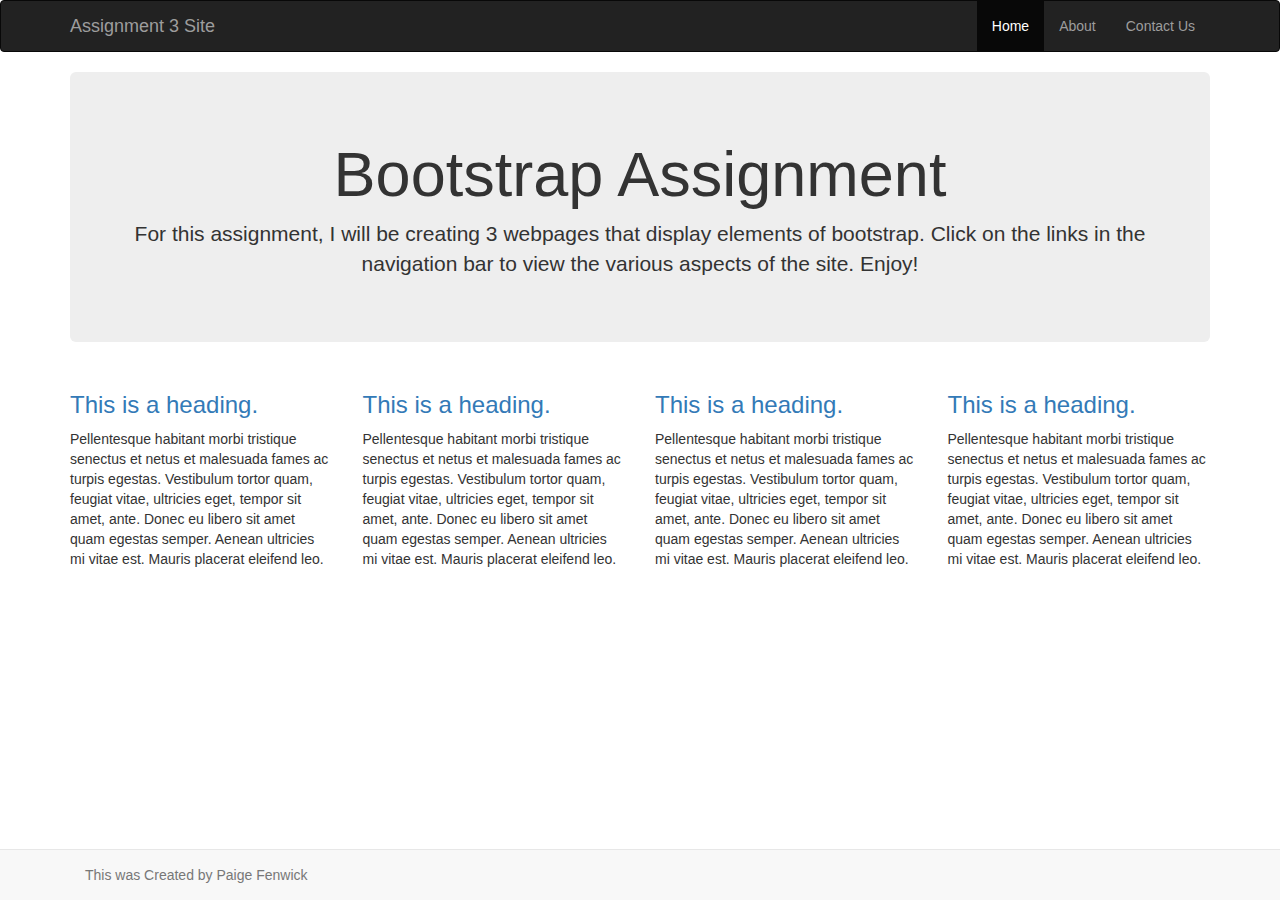
<file: index.html>
<!DOCTYPE html>

<html>
	<head>
			<title>Assignment 3</title>
			<meta name="viewport" content="width=device-width, initial-scale=1.0">
			<link href="css/bootstrap.min.css" rel="stylesheet">
			<link href="css/styles.css" rel="stylesheet">
	</head>
	<body>

		<div class = "navbar navbar-inverse navbar-fix-top">
			<div class = "container">
				<a href="" class = "navbar-brand">Assignment 3 Site</a>
				<button class = "navbar-toggle" data-toggle = "collapse" data-target = ".navHeaderCollapse">
					<span class ="icon-bar"></span>
					<span class ="icon-bar"></span>
					<span class ="icon-bar"></span>
				</button>

				<div class = "collapse navbar-collapse navHeaderCollapse">
					<ul class = "nav navbar-nav navbar-right">
						<li class ="active"><a href="#">Home</a></li>
						<li><a href="About-Us.html">About</a></li>
						<li><a href="Contact.html">Contact Us</a></li>
					</ul>
				</div>
			</div>
		</div>

		
		<div class ="container">
			<div class ="jumbotron">
				<center><h1>Bootstrap Assignment</h1>
				<p>For this assignment, I will be creating 3 webpages that display elements of bootstrap. Click on the links in the navigation bar to view the various aspects of the site. Enjoy!</p></center>
			</div>

		</div>


		<div class ="container">
			<div class = "row">
				<div class = "col-md-3">
					<h3><a href="#">This is a heading.</a></h3>
					<p>Pellentesque habitant morbi tristique senectus et netus et malesuada fames ac turpis egestas. Vestibulum tortor quam, feugiat vitae, ultricies eget, tempor sit amet, ante. Donec eu libero sit amet quam egestas semper. Aenean ultricies mi vitae est. Mauris placerat eleifend leo.</p>
				</div>

				<div class = "col-md-3">
					<h3><a href="#">This is a heading.</a></h3>
					<p>Pellentesque habitant morbi tristique senectus et netus et malesuada fames ac turpis egestas. Vestibulum tortor quam, feugiat vitae, ultricies eget, tempor sit amet, ante. Donec eu libero sit amet quam egestas semper. Aenean ultricies mi vitae est. Mauris placerat eleifend leo.</p>
				</div>

				<div class = "col-md-3">
					<h3><a href="#">This is a heading.</a></h3>
					<p>Pellentesque habitant morbi tristique senectus et netus et malesuada fames ac turpis egestas. Vestibulum tortor quam, feugiat vitae, ultricies eget, tempor sit amet, ante. Donec eu libero sit amet quam egestas semper. Aenean ultricies mi vitae est. Mauris placerat eleifend leo.</p>
				</div>

				<div class = "col-md-3">
					<h3><a href="#">This is a heading.</a></h3>
					<p>Pellentesque habitant morbi tristique senectus et netus et malesuada fames ac turpis egestas. Vestibulum tortor quam, feugiat vitae, ultricies eget, tempor sit amet, ante. Donec eu libero sit amet quam egestas semper. Aenean ultricies mi vitae est. Mauris placerat eleifend leo.</p>
				</div>
			</div>
		</div>



		<div class = "navbar navbar-default navbar-fixed-bottom">
			<div class = "container">
				<p class ="navbar-text">This was Created by Paige Fenwick</p>
			</div>
		</div>

		<script src="jquery-1.12.0.js"></script>
		<script src="js/bootstrap.js"></script>

	</body>

</html>
</file>
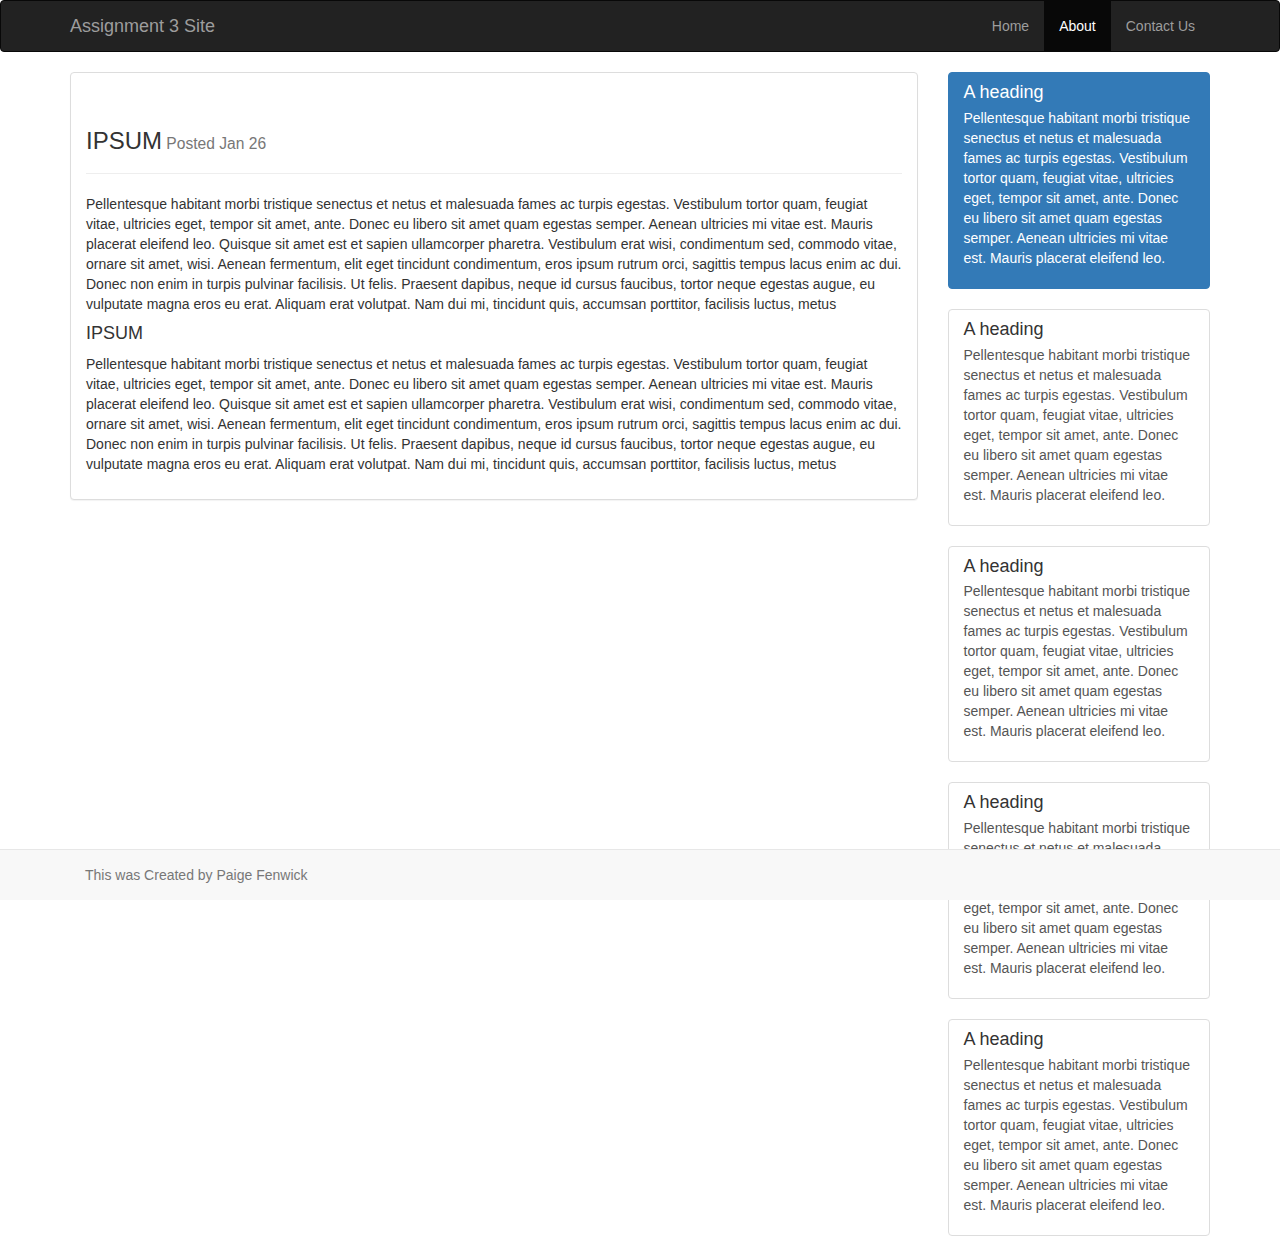
<file: About-Us.html>
<!DOCTYPE html>

<html>
	<head>
			<title>Assignment 3</title>
			<meta name="viewport" content="width=device-width, initial-scale=1.0">
			<link href="css/bootstrap.min.css" rel="stylesheet">
			<link href="css/styles.css" rel="stylesheet">
	</head>
	<body>

		<div class = "navbar navbar-inverse navbar-fix-top">
			<div class = "container">
				<a href="" class = "navbar-brand">Assignment 3 Site</a>
				<button class = "navbar-toggle" data-toggle = "collapse" data-target = ".navHeaderCollapse">
					<span class ="icon-bar"></span>
					<span class ="icon-bar"></span>
					<span class ="icon-bar"></span>
				</button>

				<div class = "collapse navbar-collapse navHeaderCollapse">
					<ul class = "nav navbar-nav navbar-right">
						<li><a href="index.html">Home</a></li>
						<li class="active"><a href="About-Us.html">About</a></li>
						<li><a href="Contact.html">Contact Us</a></li>
					</ul>
				</div>
			</div>
		</div>

		<div class="container">
			<div class="row">
				<div class="col-lg-9">
					<div class="panel panel-default">
						<div class="panel-body">
							<div class = "page-header">
								<h3>IPSUM<small> Posted Jan 26</small></h3>
							</div>
							<p>Pellentesque habitant morbi tristique senectus et netus et malesuada fames ac turpis egestas. Vestibulum tortor quam, feugiat vitae, ultricies eget, tempor sit amet, ante. Donec eu libero sit amet quam egestas semper. Aenean ultricies mi vitae est. Mauris placerat eleifend leo. Quisque sit amet est et sapien ullamcorper pharetra. Vestibulum erat wisi, condimentum sed, commodo vitae, ornare sit amet, wisi. Aenean fermentum, elit eget tincidunt condimentum, eros ipsum rutrum orci, sagittis tempus lacus enim ac dui. Donec non enim in turpis pulvinar facilisis. Ut felis. Praesent dapibus, neque id cursus faucibus, tortor neque egestas augue, eu vulputate magna eros eu erat. Aliquam erat volutpat. Nam dui mi, tincidunt quis, accumsan porttitor, facilisis luctus, metus</p>
							<h4>IPSUM</h4>
							<p><p>Pellentesque habitant morbi tristique senectus et netus et malesuada fames ac turpis egestas. Vestibulum tortor quam, feugiat vitae, ultricies eget, tempor sit amet, ante. Donec eu libero sit amet quam egestas semper. Aenean ultricies mi vitae est. Mauris placerat eleifend leo. Quisque sit amet est et sapien ullamcorper pharetra. Vestibulum erat wisi, condimentum sed, commodo vitae, ornare sit amet, wisi. Aenean fermentum, elit eget tincidunt condimentum, eros ipsum rutrum orci, sagittis tempus lacus enim ac dui. Donec non enim in turpis pulvinar facilisis. Ut felis. Praesent dapibus, neque id cursus faucibus, tortor neque egestas augue, eu vulputate magna eros eu erat. Aliquam erat volutpat. Nam dui mi, tincidunt quis, accumsan porttitor, facilisis luctus, metus</p></p>
						</div>
					</div>
				</div>

				<div class="col-lg-3">
					<div class="list-group">
						<a href="#" class="list-group-item active">
							<h4 class="list-group-item-heading">A heading</h4>
							<p>Pellentesque habitant morbi tristique senectus et netus et malesuada fames ac turpis egestas. Vestibulum tortor quam, feugiat vitae, ultricies eget, tempor sit amet, ante. Donec eu libero sit amet quam egestas semper. Aenean ultricies mi vitae est. Mauris placerat eleifend leo.</p>
						</a>
					</div>
					<div class="list-group">
						<a href="#" class="list-group-item">
							<h4 class="list-group-item-heading">A heading</h4>
							<p>Pellentesque habitant morbi tristique senectus et netus et malesuada fames ac turpis egestas. Vestibulum tortor quam, feugiat vitae, ultricies eget, tempor sit amet, ante. Donec eu libero sit amet quam egestas semper. Aenean ultricies mi vitae est. Mauris placerat eleifend leo.</p>
						</a>
					</div>
					<div class="list-group">
						<a href="#" class="list-group-item">
							<h4 class="list-group-item-heading">A heading</h4>
							<p>Pellentesque habitant morbi tristique senectus et netus et malesuada fames ac turpis egestas. Vestibulum tortor quam, feugiat vitae, ultricies eget, tempor sit amet, ante. Donec eu libero sit amet quam egestas semper. Aenean ultricies mi vitae est. Mauris placerat eleifend leo.</p>
						</a>
					</div>
					<div class="list-group">
						<a href="#" class="list-group-item">
							<h4 class="list-group-item-heading">A heading</h4>
							<p>Pellentesque habitant morbi tristique senectus et netus et malesuada fames ac turpis egestas. Vestibulum tortor quam, feugiat vitae, ultricies eget, tempor sit amet, ante. Donec eu libero sit amet quam egestas semper. Aenean ultricies mi vitae est. Mauris placerat eleifend leo.</p>
						</a>
					</div>
					<div class="list-group">
						<a href="#" class="list-group-item">
							<h4 class="list-group-item-heading">A heading</h4>
							<p>Pellentesque habitant morbi tristique senectus et netus et malesuada fames ac turpis egestas. Vestibulum tortor quam, feugiat vitae, ultricies eget, tempor sit amet, ante. Donec eu libero sit amet quam egestas semper. Aenean ultricies mi vitae est. Mauris placerat eleifend leo.</p>
						</a>
					</div>
				</div>
			</div>
		</div>

		<div class = "navbar navbar-default navbar-fixed-bottom">
			<div class = "container">
				<p class ="navbar-text">This was Created by Paige Fenwick</p>
			</div>
		</div>

		<script src="jquery-1.12.0.js"></script>
		<script src="js/bootstrap.js"></script>

	</body>

</html>
</file>
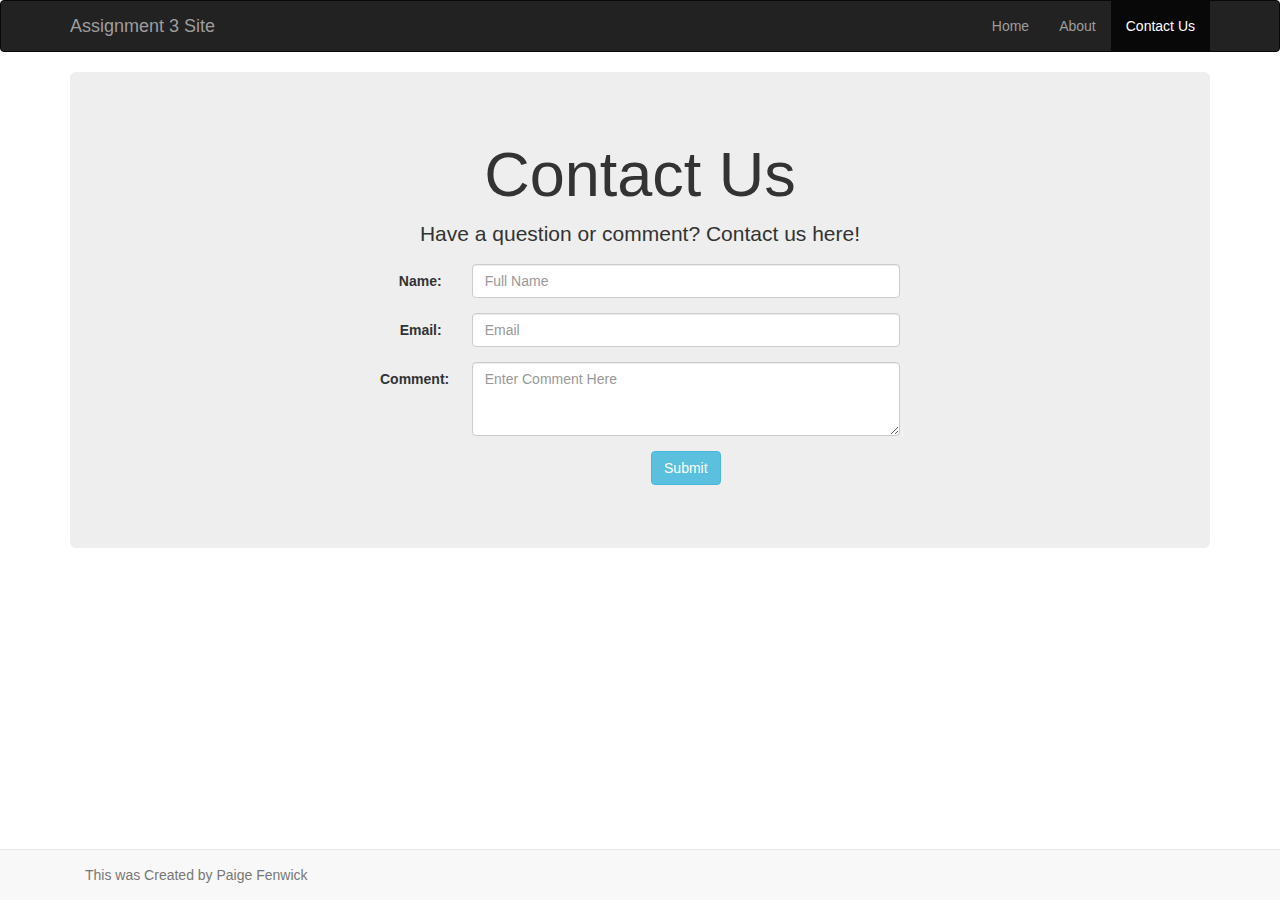
<file: Contact.html>
<!DOCTYPE html>
<html>
<html>
	<head>
			<title>Contact Us</title>
			<meta name="viewport" content="width=device-width, initial-scale=1.0">
			<link href="css/bootstrap.min.css" rel="stylesheet">
			<link href="css/styles.css" rel="stylesheet">
	</head>
	<body>

		<div class = "navbar navbar-inverse navbar-fix-top">
			<div class = "container">
				<a href="" class = "navbar-brand">Assignment 3 Site</a>
				<button class = "navbar-toggle" data-toggle = "collapse" data-target = ".navHeaderCollapse">
					<span class ="icon-bar"></span>
					<span class ="icon-bar"></span>
					<span class ="icon-bar"></span>
				</button>

				<div class = "collapse navbar-collapse navHeaderCollapse">
					<ul class = "nav navbar-nav navbar-right">
						<li><a href="index.html">Home</a></li>
						<li><a href="About-Us.html">About</a></li>
						<li class ="active"><a href="#">Contact Us</a></li>
					</ul>
				</div>
			</div>
		</div>
		
		<div class = "navbar navbar-default navbar-fixed-bottom">
			<div class = "container">
				<p class ="navbar-text">This was Created by Paige Fenwick</p>
			</div>
		</div>


		<div class="container">
			<div class="jumbotron">
				<center><h1>Contact Us</h1>
					<p>Have a question or comment? Contact us here!</p></center>
				<form class = "form-horizontal">
					<div class="form-group">
						<label for="contact-name" class="col-lg-2 control-label">Name:</label>
						<div class="col-lg-10">
							<input type="text" class="form-control" id="contact-name" placeholder="Full Name">
						</div>
					</div>
					<div class="form-group">
						<label for="contact-email" class="col-lg-2 control-label">Email:</label>
						<div class="col-sm-10">
							<input type="email" class="form-control" id="Email" placeholder="Email">
						</div>
					</div>
					<div class="form-group">
						<label for="comment" class="col-lg-2 control-label">Comment:</label>
						<div class="col-lg-10">
							<textarea class="form-control" rows="3" id="comment" placeholder="Enter Comment Here"></textarea>
						</div>
					</div>
					<div class="form-group">
						<div class="col-sm-offset-2 col-sm-10">
							<button type="submit" class="btn btn-info">Submit</button>
						</div>
					</div>
				</form>
			</div>
		</div>
		<script src="jquery-1.12.0.js"></script>
		<script src="js/bootstrap.js"></script>

	</body>

</html>
</file>
<file: css/styles.css>
form{
	padding-left: 250px;
	padding-right: 250px;
	text-align: center;
}
</file>
